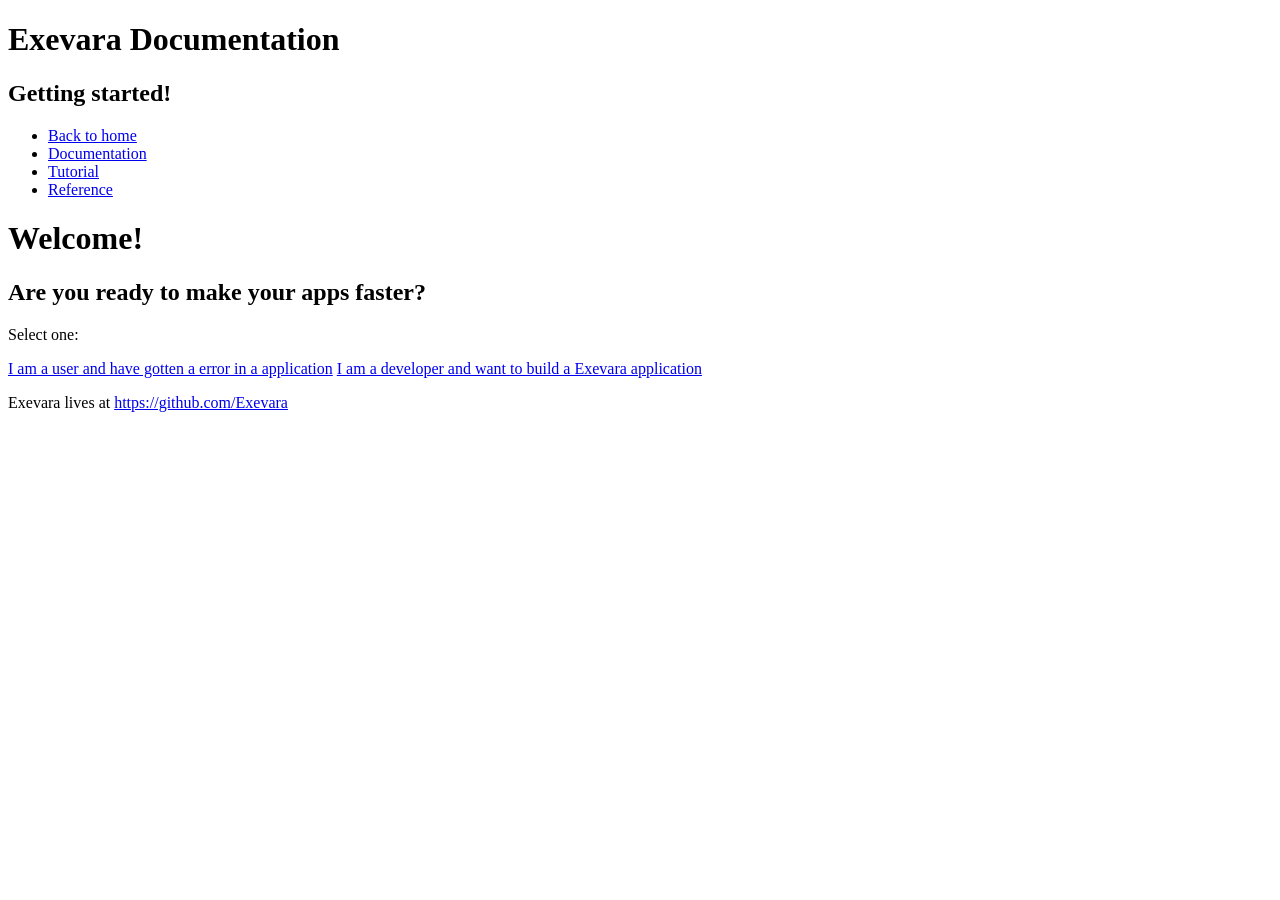
<file: ez/index.html>
<!DOCTYPE html>
<html lang="en">
<head>
    <meta charset="UTF-8">
    <meta name="viewport" content="width=device-width, initial-scale=1.0">
    <title>Exevara</title>
    <link rel="stylesheet" href="https://cdn.simplecss.org/simple.min.css">
</head>
<body>
  <header>
    <span><h1>Exevara Documentation</h1></span>
    <h2>Getting started!</h2>
    <nav>
      <ul>
        <li><a href="https://exevara.github.io">Back to home</a></li>
        <li><a href="https://exevara.github.io/get_started">Documentation</a></li>
        <li><a href="/ez/index.html" class="current">Tutorial</a></li>
        <li><a href="/ref/">Reference</a></li>
      </ul>
    </nav>
  </header>

  <main>
    <h1>Welcome!</h1>
    <h2>Are you ready to make your apps faster?</h2>
    <p>Select one:</p>
    <a href="user_err/" class="button">I am a user and have gotten a error in a application</a>
    <a href="build_app/" class="button">I am a developer and want to build a Exevara application</a>
  </main>

  <footer>
    <p>Exevara lives at <a href="https://github.com/Exevara">https://github.com/Exevara</a></p>
  </footer>
</body>
</html>
</file>
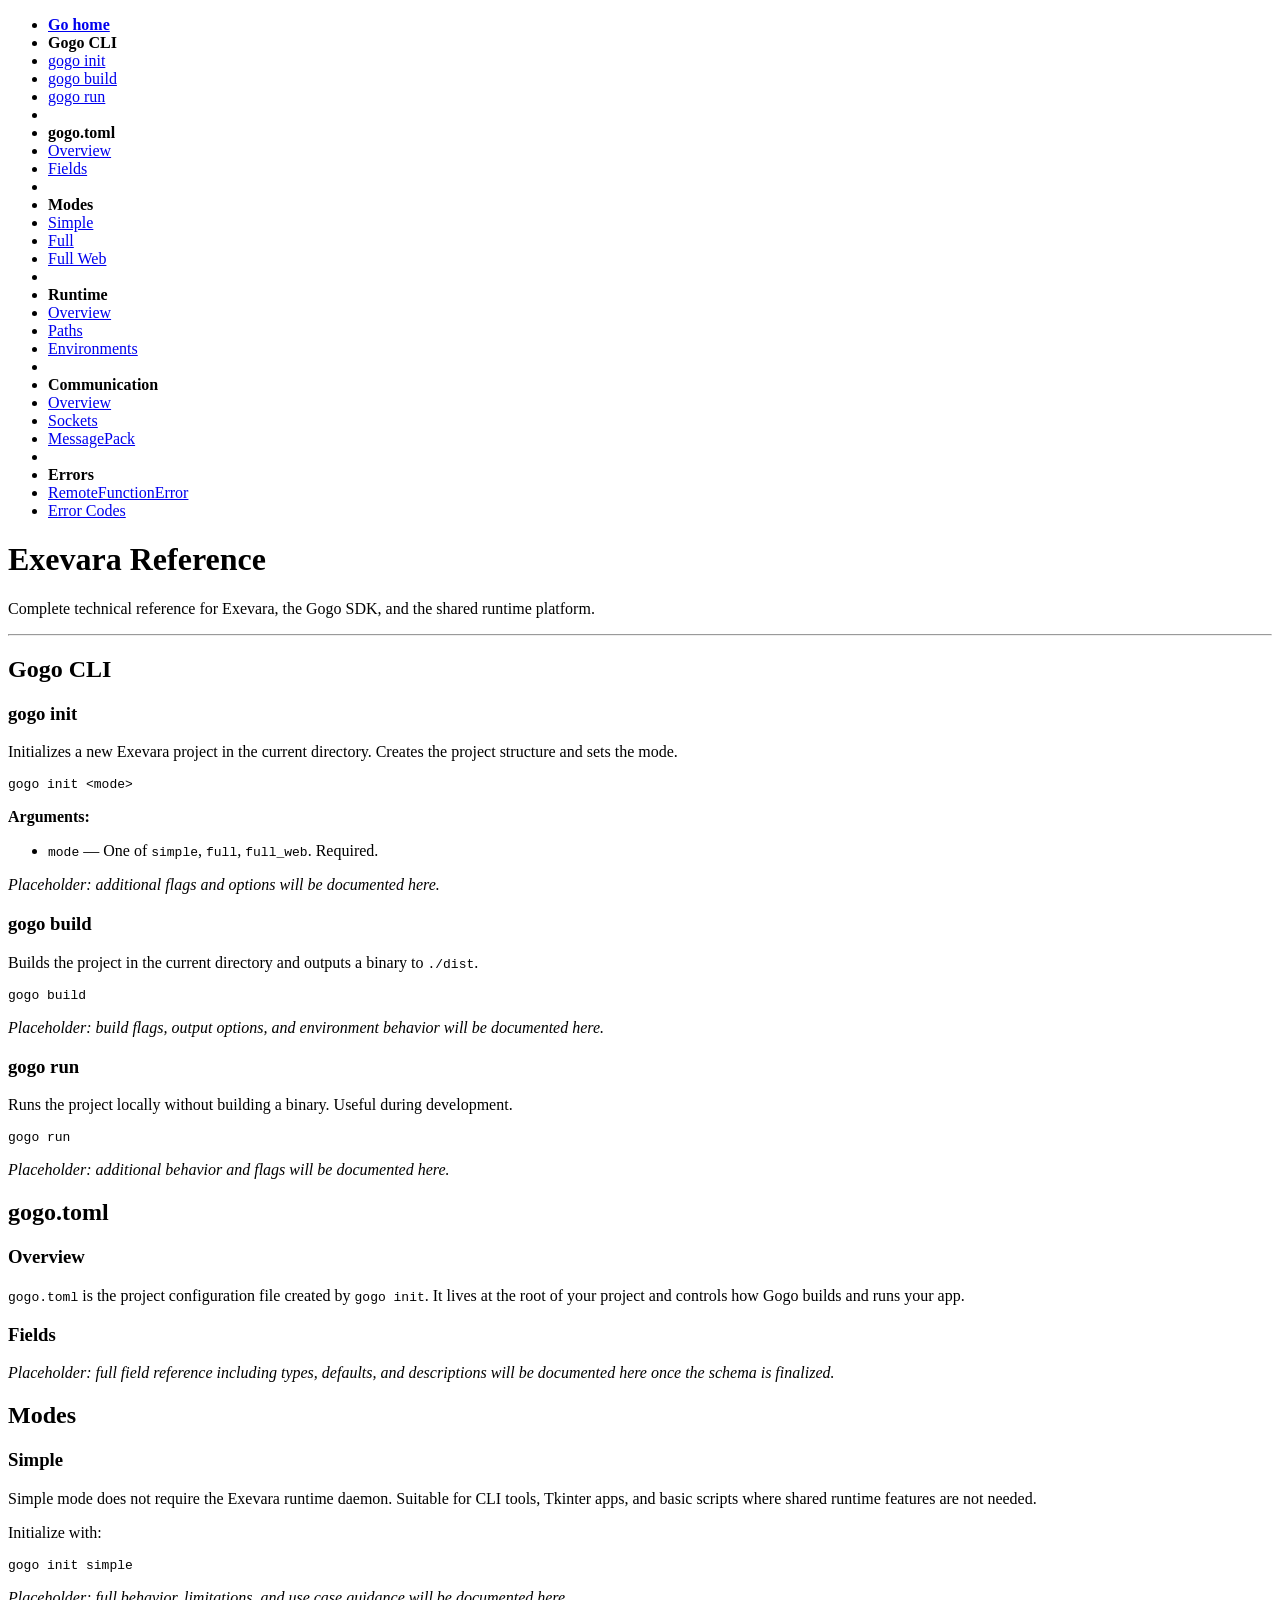
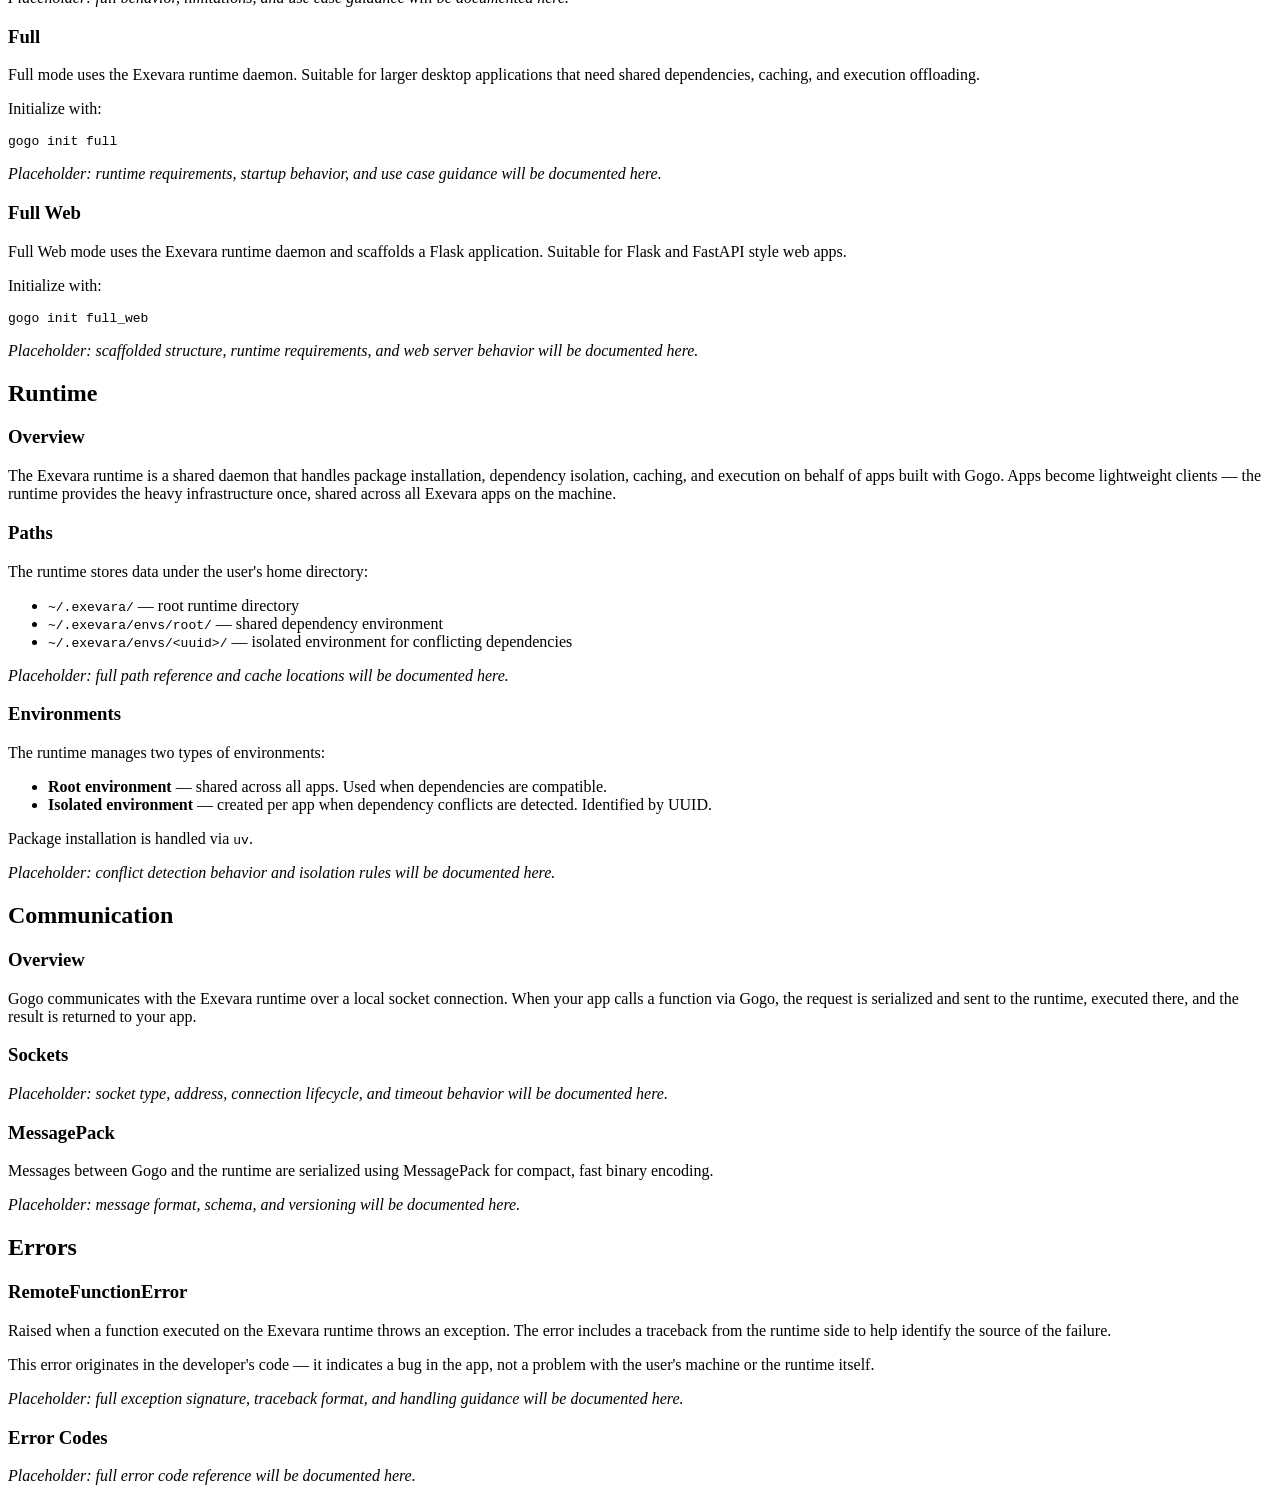
<file: ref/index.html>
<!DOCTYPE html>
<html data-theme="sepia">
    <head>
        <title>Exevara - Reference</title>
        <link rel="stylesheet" href="https://classless.de/classless.css">
        <link rel="stylesheet" href="https://classless.de/addons/themes.css">
    </head>
    <body>
        <header>
            <nav>
                <ul>
                    <li><strong><a href="https://exevara.github.io/">Go home</a></strong></li>
                    <li><strong>Gogo CLI</strong></li>
                    <li><a href="#cli-init">gogo init</a></li>
                    <li><a href="#cli-build">gogo build</a></li>
                    <li><a href="#cli-run">gogo run</a></li>
                    <li><br></li>
                    <li><strong>gogo.toml</strong></li>
                    <li><a href="#toml-overview">Overview</a></li>
                    <li><a href="#toml-fields">Fields</a></li>
                    <li><br></li>
                    <li><strong>Modes</strong></li>
                    <li><a href="#mode-simple">Simple</a></li>
                    <li><a href="#mode-full">Full</a></li>
                    <li><a href="#mode-full-web">Full Web</a></li>
                    <li><br></li>
                    <li><strong>Runtime</strong></li>
                    <li><a href="#runtime-overview">Overview</a></li>
                    <li><a href="#runtime-paths">Paths</a></li>
                    <li><a href="#runtime-envs">Environments</a></li>
                    <li><br></li>
                    <li><strong>Communication</strong></li>
                    <li><a href="#comm-overview">Overview</a></li>
                    <li><a href="#comm-sockets">Sockets</a></li>
                    <li><a href="#comm-messagepack">MessagePack</a></li>
                    <li><br></li>
                    <li><strong>Errors</strong></li>
                    <li><a href="#errors-remote">RemoteFunctionError</a></li>
                    <li><a href="#errors-codes">Error Codes</a></li>
                </ul>
            </nav>
        </header>

        <main>
            <h1>Exevara Reference</h1>
            <p>Complete technical reference for Exevara, the Gogo SDK, and the shared runtime platform.</p>

            <hr>

            <!-- GOGO CLI -->
            <article>
                <h2>Gogo CLI</h2>

                <h3 id="cli-init">gogo init</h3>
                <p>Initializes a new Exevara project in the current directory. Creates the project structure and sets the mode.</p>
                <pre><code>gogo init &lt;mode&gt;</code></pre>
                <p><strong>Arguments:</strong></p>
                <ul>
                    <li><code>mode</code> — One of <code>simple</code>, <code>full</code>, <code>full_web</code>. Required.</li>
                </ul>
                <p><em>Placeholder: additional flags and options will be documented here.</em></p>

                <h3 id="cli-build">gogo build</h3>
                <p>Builds the project in the current directory and outputs a binary to <code>./dist</code>.</p>
                <pre><code>gogo build</code></pre>
                <p><em>Placeholder: build flags, output options, and environment behavior will be documented here.</em></p>

                <h3 id="cli-run">gogo run</h3>
                <p>Runs the project locally without building a binary. Useful during development.</p>
                <pre><code>gogo run</code></pre>
                <p><em>Placeholder: additional behavior and flags will be documented here.</em></p>
            </article>

            <!-- GOGO.TOML -->
            <article>
                <h2>gogo.toml</h2>

                <h3 id="toml-overview">Overview</h3>
                <p><code>gogo.toml</code> is the project configuration file created by <code>gogo init</code>. It lives at the root of your project and controls how Gogo builds and runs your app.</p>

                <h3 id="toml-fields">Fields</h3>
                <p><em>Placeholder: full field reference including types, defaults, and descriptions will be documented here once the schema is finalized.</em></p>
            </article>

            <!-- MODES -->
            <article>
                <h2>Modes</h2>

                <h3 id="mode-simple">Simple</h3>
                <p>Simple mode does not require the Exevara runtime daemon. Suitable for CLI tools, Tkinter apps, and basic scripts where shared runtime features are not needed.</p>
                <p>Initialize with:</p>
                <pre><code>gogo init simple</code></pre>
                <p><em>Placeholder: full behavior, limitations, and use case guidance will be documented here.</em></p>

                <h3 id="mode-full">Full</h3>
                <p>Full mode uses the Exevara runtime daemon. Suitable for larger desktop applications that need shared dependencies, caching, and execution offloading.</p>
                <p>Initialize with:</p>
                <pre><code>gogo init full</code></pre>
                <p><em>Placeholder: runtime requirements, startup behavior, and use case guidance will be documented here.</em></p>

                <h3 id="mode-full-web">Full Web</h3>
                <p>Full Web mode uses the Exevara runtime daemon and scaffolds a Flask application. Suitable for Flask and FastAPI style web apps.</p>
                <p>Initialize with:</p>
                <pre><code>gogo init full_web</code></pre>
                <p><em>Placeholder: scaffolded structure, runtime requirements, and web server behavior will be documented here.</em></p>
            </article>

            <!-- RUNTIME -->
            <article>
                <h2>Runtime</h2>

                <h3 id="runtime-overview">Overview</h3>
                <p>The Exevara runtime is a shared daemon that handles package installation, dependency isolation, caching, and execution on behalf of apps built with Gogo. Apps become lightweight clients — the runtime provides the heavy infrastructure once, shared across all Exevara apps on the machine.</p>

                <h3 id="runtime-paths">Paths</h3>
                <p>The runtime stores data under the user's home directory:</p>
                <ul>
                    <li><code>~/.exevara/</code> — root runtime directory</li>
                    <li><code>~/.exevara/envs/root/</code> — shared dependency environment</li>
                    <li><code>~/.exevara/envs/&lt;uuid&gt;/</code> — isolated environment for conflicting dependencies</li>
                </ul>
                <p><em>Placeholder: full path reference and cache locations will be documented here.</em></p>

                <h3 id="runtime-envs">Environments</h3>
                <p>The runtime manages two types of environments:</p>
                <ul>
                    <li><strong>Root environment</strong> — shared across all apps. Used when dependencies are compatible.</li>
                    <li><strong>Isolated environment</strong> — created per app when dependency conflicts are detected. Identified by UUID.</li>
                </ul>
                <p>Package installation is handled via <code>uv</code>.</p>
                <p><em>Placeholder: conflict detection behavior and isolation rules will be documented here.</em></p>
            </article>

            <!-- COMMUNICATION -->
            <article>
                <h2>Communication</h2>

                <h3 id="comm-overview">Overview</h3>
                <p>Gogo communicates with the Exevara runtime over a local socket connection. When your app calls a function via Gogo, the request is serialized and sent to the runtime, executed there, and the result is returned to your app.</p>

                <h3 id="comm-sockets">Sockets</h3>
                <p><em>Placeholder: socket type, address, connection lifecycle, and timeout behavior will be documented here.</em></p>

                <h3 id="comm-messagepack">MessagePack</h3>
                <p>Messages between Gogo and the runtime are serialized using MessagePack for compact, fast binary encoding.</p>
                <p><em>Placeholder: message format, schema, and versioning will be documented here.</em></p>
            </article>

            <!-- ERRORS -->
            <article>
                <h2>Errors</h2>

                <h3 id="errors-remote">RemoteFunctionError</h3>
                <p>Raised when a function executed on the Exevara runtime throws an exception. The error includes a traceback from the runtime side to help identify the source of the failure.</p>
                <p>This error originates in the developer's code — it indicates a bug in the app, not a problem with the user's machine or the runtime itself.</p>
                <p><em>Placeholder: full exception signature, traceback format, and handling guidance will be documented here.</em></p>

                <h3 id="errors-codes">Error Codes</h3>
                <p><em>Placeholder: full error code reference will be documented here.</em></p>
            </article>
        </main>
    </body>
</html>
</file>
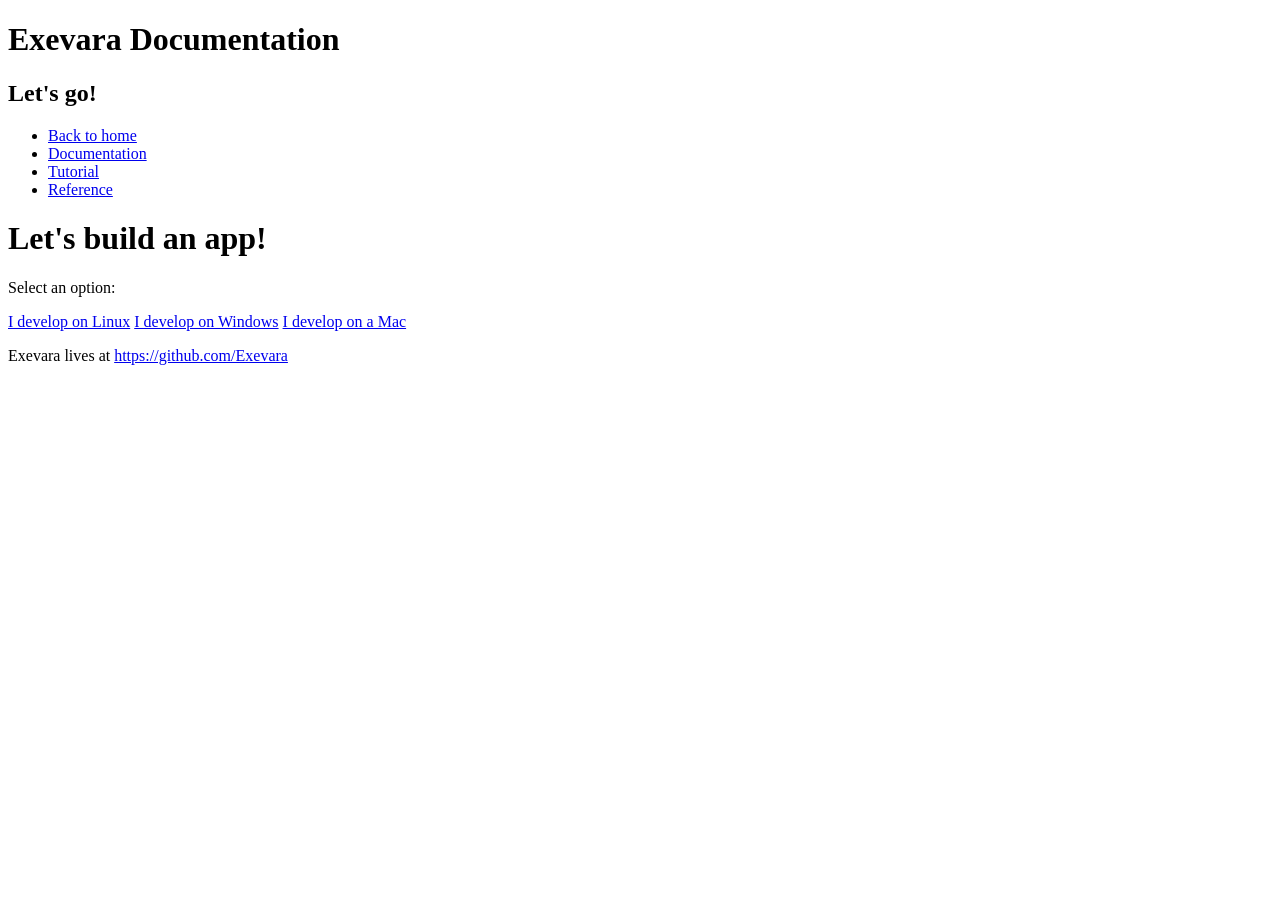
<file: ez/build_app/index.html>
<!DOCTYPE html>
<html lang="en">
<head>
    <meta charset="UTF-8">
    <meta name="viewport" content="width=device-width, initial-scale=1.0">
    <title>Exevara</title>
    <link rel="stylesheet" href="https://cdn.simplecss.org/simple.min.css">
</head>
<body>
  <header>
    <span><h1>Exevara Documentation</h1></span>
    <h2>Let's go!</h2>
    <nav>
      <ul>
        <li><a href="https://exevara.github.io">Back to home</a></li>
        <li><a href="https://exevara.github.io/get_started">Documentation</a></li>
        <li><a href="/ez/index.html" class="current">Tutorial</a></li>
        <li><a href="/ref/">Reference</a></li>
      </ul>
    </nav>
  </header>

  <main>
    <h1>Let's build an app!</h1>
    <p>Select an option:</p>
    <a class="button" href="linux/">I develop on Linux</a>
    <a class="button" href="windows/">I develop on Windows</a>
    <a class="button" href="mac">I develop on a Mac</a>
  </main>

  <footer>
    <p>Exevara lives at <a href="https://github.com/Exevara">https://github.com/Exevara</a></p>
  </footer>
</body>
</html>
</file>
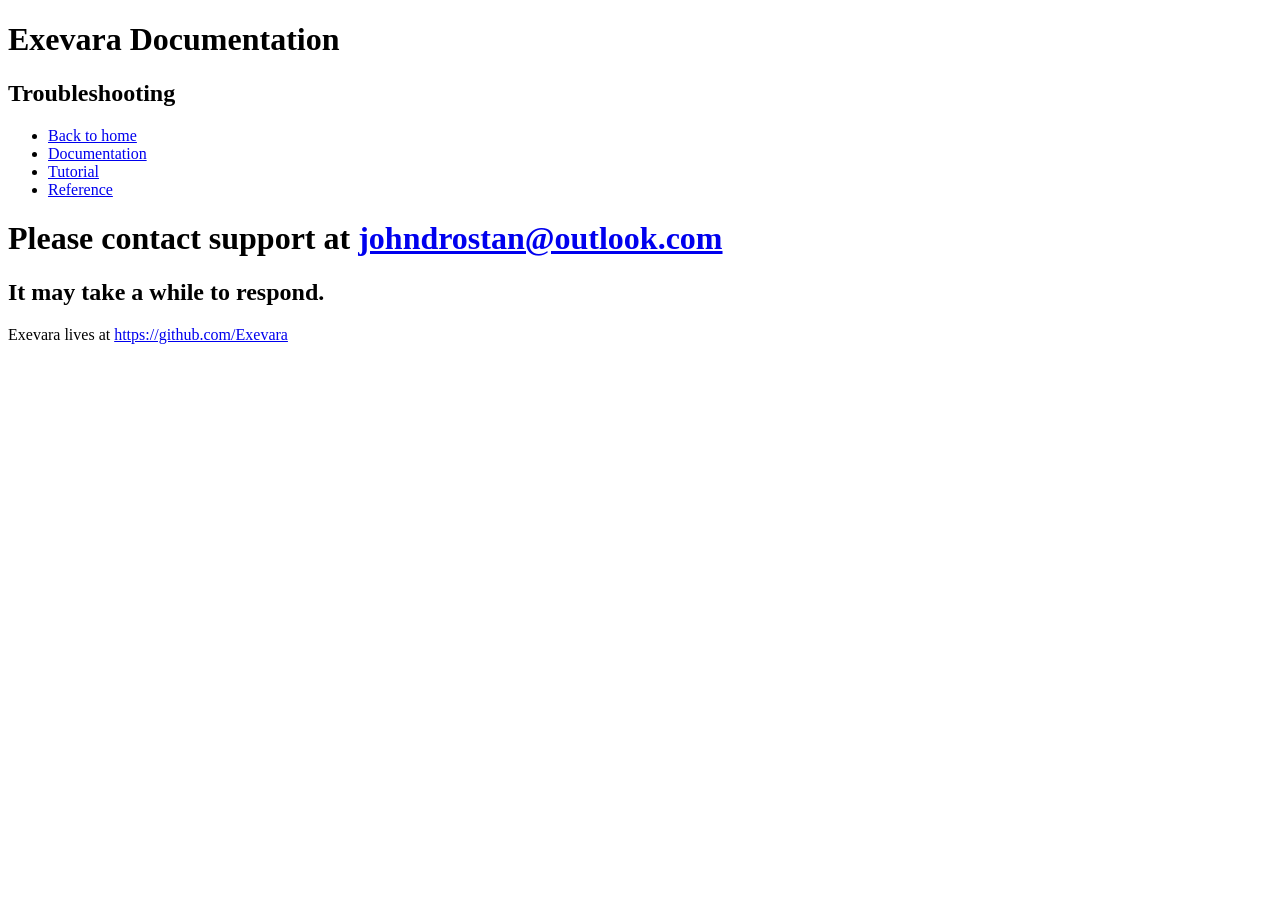
<file: ez/user_err/index.html>
<!DOCTYPE html>
<html lang="en">
<head>
    <meta charset="UTF-8">
    <meta name="viewport" content="width=device-width, initial-scale=1.0">
    <title>Exevara</title>
    <link rel="stylesheet" href="https://cdn.simplecss.org/simple.min.css">
</head>
<body>
  <header>
    <span><h1>Exevara Documentation</h1></span>
    <h2>Troubleshooting</h2>
    <nav>
      <ul>
        <li><a href="https://exevara.github.io">Back to home</a></li>
        <li><a href="https://exevara.github.io/get_started">Documentation</a></li>
        <li><a href="/ez/index.html" class="current">Tutorial</a></li>
        <li><a href="/ref/">Reference</a></li>
      </ul>
    </nav>
  </header>

  <main>
    <h1>Please contact support at <a href="mailto:johndrostan@outlook.com">johndrostan@outlook.com</a></h1>
    <h2>It may take a while to respond.</h2>
  </main>

  <footer>
    <p>Exevara lives at <a href="https://github.com/Exevara">https://github.com/Exevara</a></p>
  </footer>
</body>
</html>
</file>
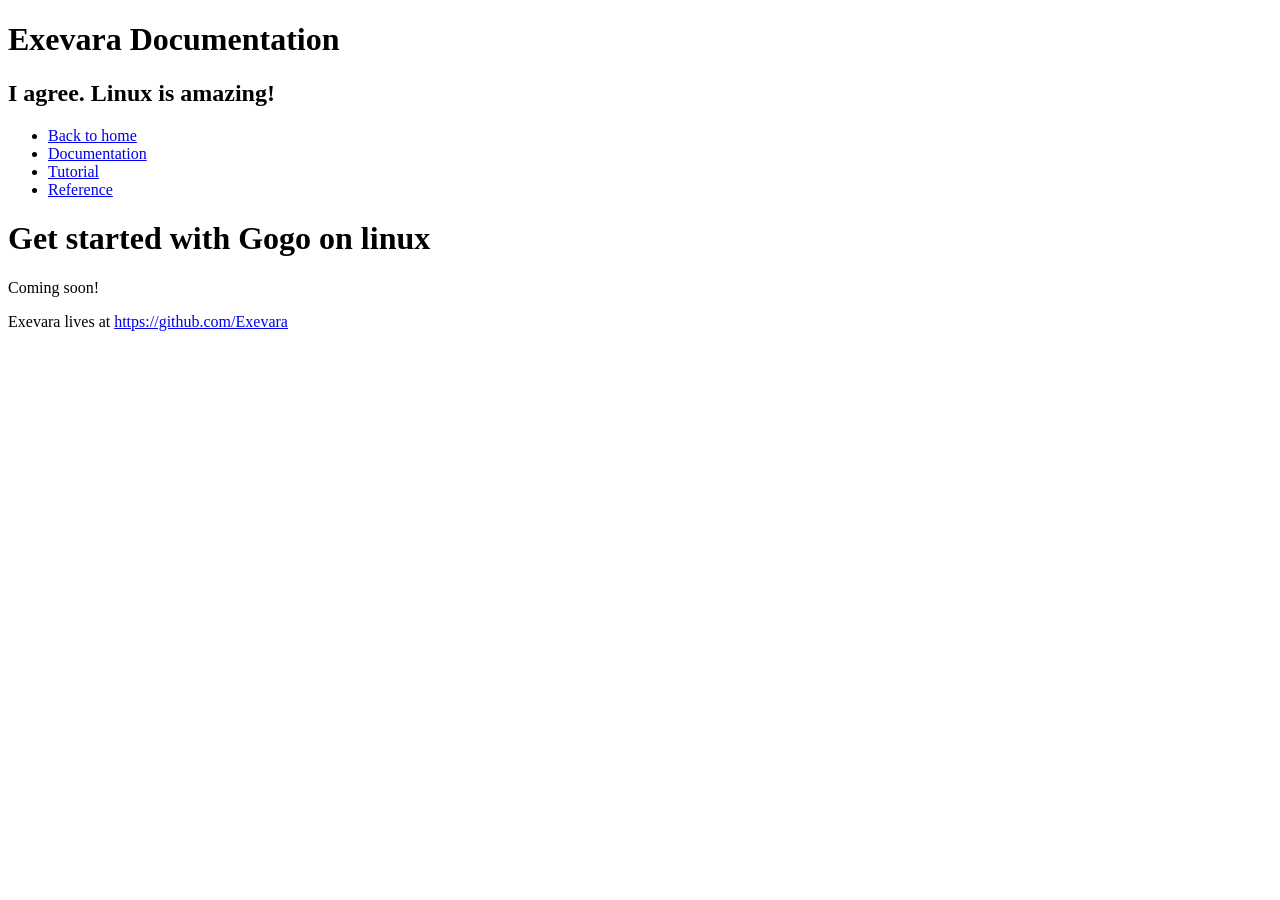
<file: ez/build_app/linux/index.html>
<!DOCTYPE html>
<html lang="en">
<head>
    <meta charset="UTF-8">
    <meta name="viewport" content="width=device-width, initial-scale=1.0">
    <title>Exevara</title>
    <link rel="stylesheet" href="https://cdn.simplecss.org/simple.min.css">
</head>
<body>
  <header>
    <span><h1>Exevara Documentation</h1></span>
    <h2>I agree. Linux is amazing!</h2>
    <nav>
      <ul>
        <li><a href="https://exevara.github.io">Back to home</a></li>
        <li><a href="https://exevara.github.io/get_started">Documentation</a></li>
        <li><a href="/ez/index.html" class="current">Tutorial</a></li>
        <li><a href="/ref/">Reference</a></li>
      </ul>
    </nav>
  </header>

  <main>
    <h1>Get started with Gogo on linux</h1>
    <p>Coming soon!</p>
    
  </main>

  <footer>
    <p>Exevara lives at <a href="https://github.com/Exevara">https://github.com/Exevara</a></p>
  </footer>
</body>
</html>
</file>
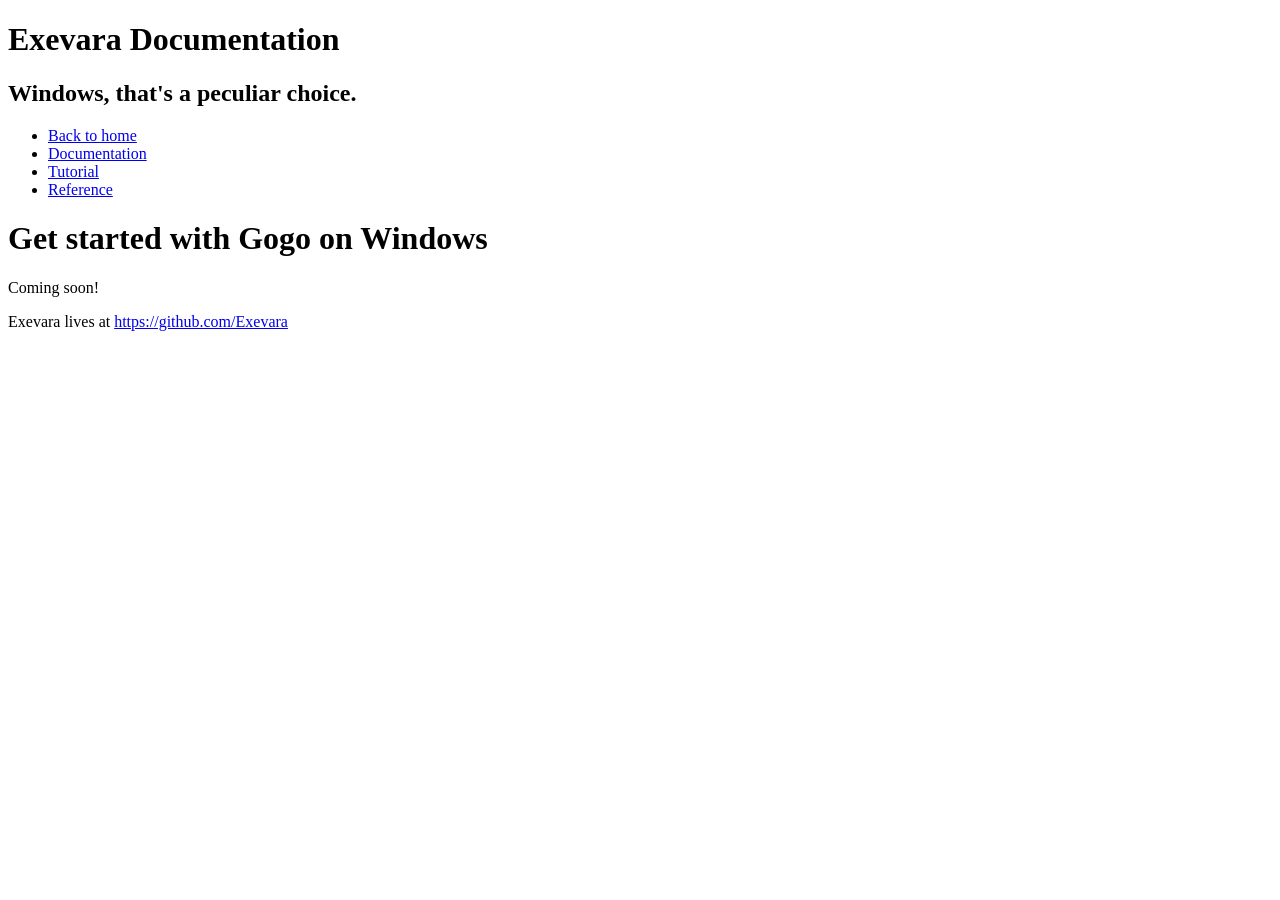
<file: ez/build_app/windows/index.html>
<!DOCTYPE html>
<html lang="en">
<head>
    <meta charset="UTF-8">
    <meta name="viewport" content="width=device-width, initial-scale=1.0">
    <title>Exevara</title>
    <link rel="stylesheet" href="https://cdn.simplecss.org/simple.min.css">
</head>
<body>
  <header>
    <span><h1>Exevara Documentation</h1></span>
    <h2>Windows, that's a peculiar choice.</h2>
    <nav>
      <ul>
        <li><a href="https://exevara.github.io">Back to home</a></li>
        <li><a href="https://exevara.github.io/get_started">Documentation</a></li>
        <li><a href="/ez/index.html" class="current">Tutorial</a></li>
        <li><a href="/ref/">Reference</a></li>
      </ul>
    </nav>
  </header>

  <main>
    <h1>Get started with Gogo on Windows</h1>
    <p>Coming soon!</p>
    
  </main>

  <footer>
    <p>Exevara lives at <a href="https://github.com/Exevara">https://github.com/Exevara</a></p>
  </footer>
</body>
</html>
</file>
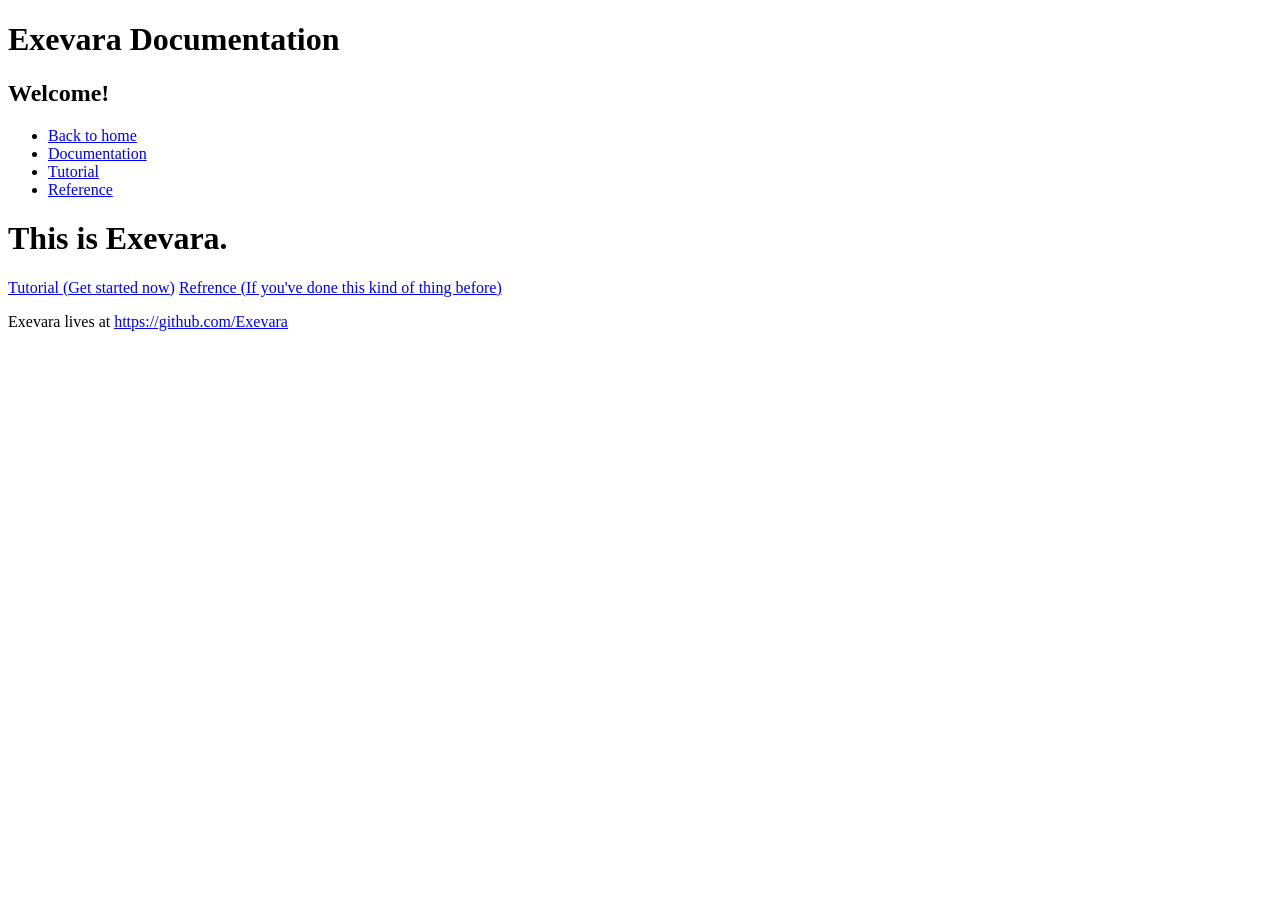
<file: get_started.html>
<!DOCTYPE html>
<html lang="en">
<head>
    <meta charset="UTF-8">
    <meta name="viewport" content="width=device-width, initial-scale=1.0">
    <title>Exevara</title>
    <link rel="stylesheet" href="https://cdn.simplecss.org/simple.min.css">
</head>
<body>
  <header>
    <span><h1>Exevara Documentation</h1></span>
    <h2>Welcome!</h2>
    <nav>
      <ul>
        <li><a href="https://exevara.github.io">Back to home</a></li>
        <li><a href="https://exevara.github.io/get_started" class="current">Documentation</a></li>
        <li><a href="/ez/">Tutorial</a></li>
        <li><a href="/ref/">Reference</a></li>
      </ul>
    </nav>
  </header>

  <main>
    <h1>This is Exevara.</h1>
    <a href="ez" class="button">Tutorial (Get started now)</a>
    <a href="ref" class="button">Refrence (If you've done this kind of thing before)</a>
  </main>

  <footer>
    <p>Exevara lives at <a href="https://github.com/Exevara">https://github.com/Exevara</a></p>
  </footer>
</body>
</html>
</file>
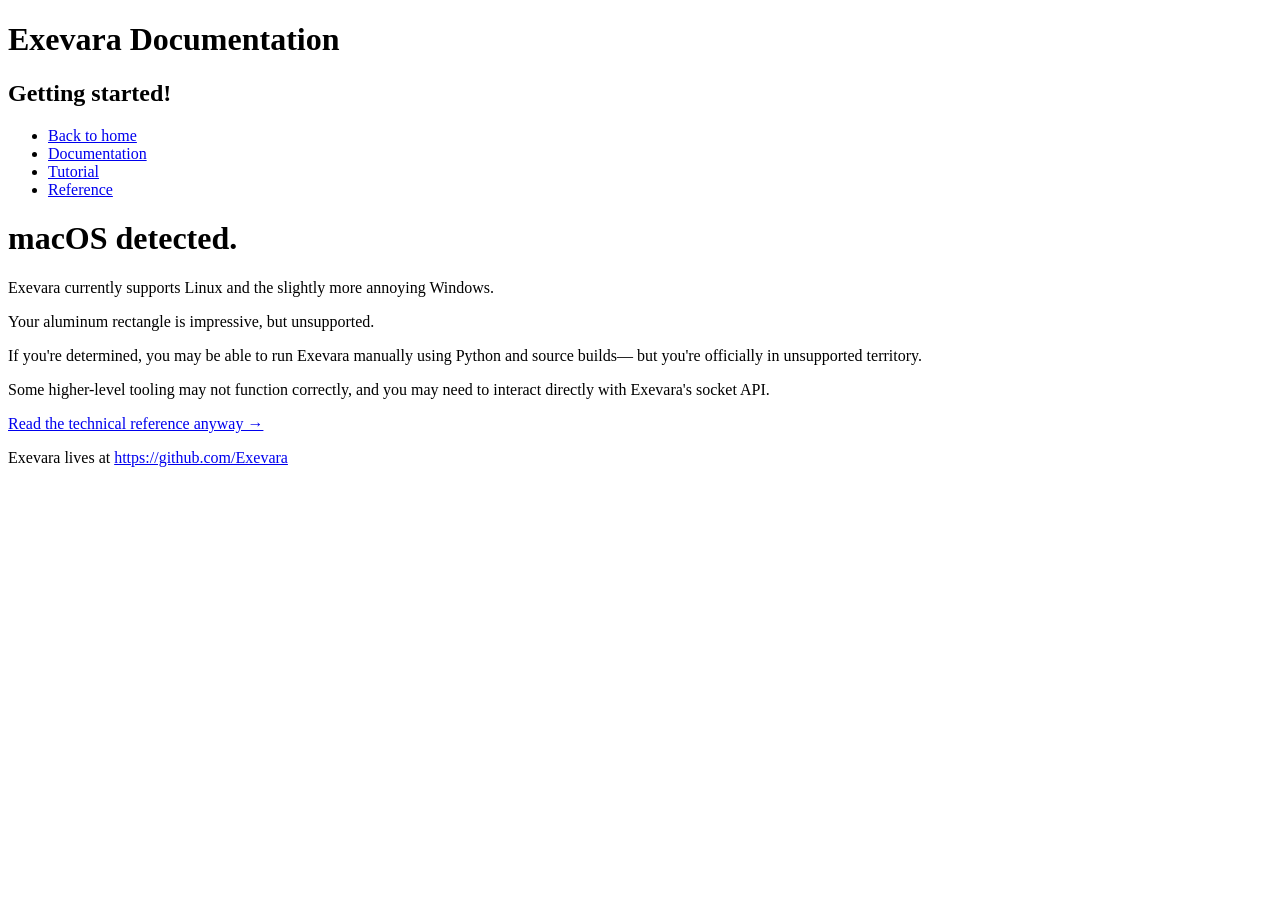
<file: ez/build_app/mac.html>
<!DOCTYPE html>
<html lang="en">
<head>
    <meta charset="UTF-8">
    <meta name="viewport" content="width=device-width, initial-scale=1.0">
    <title>Exevara</title>
    <link rel="stylesheet" href="https://cdn.simplecss.org/simple.min.css">
</head>
<body>
  <header>
    <span><h1>Exevara Documentation</h1></span>
    <h2>Getting started!</h2>
    <nav>
      <ul>
        <li><a href="https://exevara.github.io">Back to home</a></li>
        <li><a href="https://exevara.github.io/get_started">Documentation</a></li>
        <li><a href="/ez/index.html" class="current">Tutorial</a></li>
        <li><a href="/ref/">Reference</a></li>
      </ul>
    </nav>
  </header>

  <main>
    <h1>macOS detected.</h1>
    <p>
        Exevara currently supports Linux and the slightly more annoying Windows.
    </p>
    <p>
        Your aluminum rectangle is impressive, but unsupported.
    </p>
    <p>
    If you're determined, you may be able to run Exevara manually using Python and source builds—
    but you're officially in unsupported territory.
    </p>
    <p>
    Some higher-level tooling may not function correctly, and you may need to interact directly with Exevara's socket API.
    </p>

    <a href="/ref/">Read the technical reference anyway →</a>
  </main>

  <footer>
    <p>Exevara lives at <a href="https://github.com/Exevara">https://github.com/Exevara</a></p>
  </footer>
</body>
</html>
</file>
